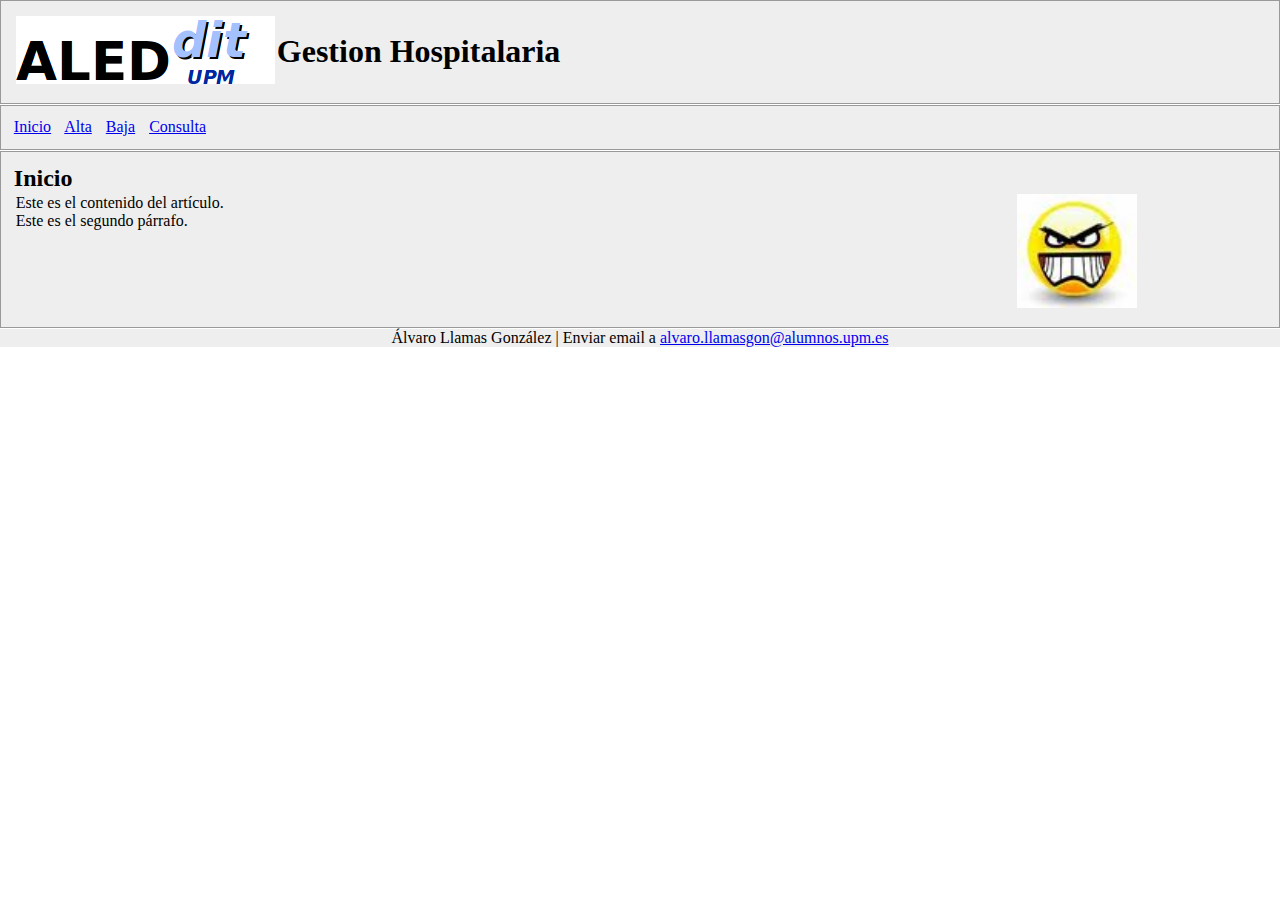
<file: src/main/webapp/index.html>
<!DOCTYPE html>
<html>
<head>
<meta charset="UTF-8">
<title>Mi primera página Web</title>
<link rel="stylesheet" href="estilos.css">
</head>
<body>
<header>
 	<table>
			 <tr>
				 <td>
						 <img src="logo.png" alt="Logo Asignatura">
 				</td>
			 <td>
 					<h1>Gestion Hospitalaria</h1>
 				</td>
 			</tr>
	 </table>
 </header>
 <nav class="nav-bar">
        <a href="index.html">Inicio</a> 
        <a href="alta.html">Alta</a> 
        <a href="baja.html">Baja</a> 
        <a href="consulta.html">Consulta</a>
    </nav>
    <section class="contenido">
        
        <h2>Inicio</h2>

        <table style="width: 100%; border: none;">
            <tr>
                <td style="width: 70%; vertical-align: top; padding-right: 20px;">
                    <article>
                        <p>Este es el contenido del artículo.</p>
                        <p>Este es el segundo párrafo.</p>
                    </article>
                </td>
                
                <td style="width: 30%; text-align: center; vertical-align: top;">
                    <aside>
                        <img 
                            src="imagen1.png" 
                            alt="Foto del Alumno"
                            style="width: 120px; cursor: pointer;"
                        >
                    </aside>
                </td>
            </tr>
        </table>
    </section>

    <footer class="pie-pagina">
        <p>Álvaro Llamas González | Enviar email a <a href="alvaro.llamasgon@alumnos.upm.es">alvaro.llamasgon@alumnos.upm.es</a></p>
    </footer>
</body>
</html>
</file>
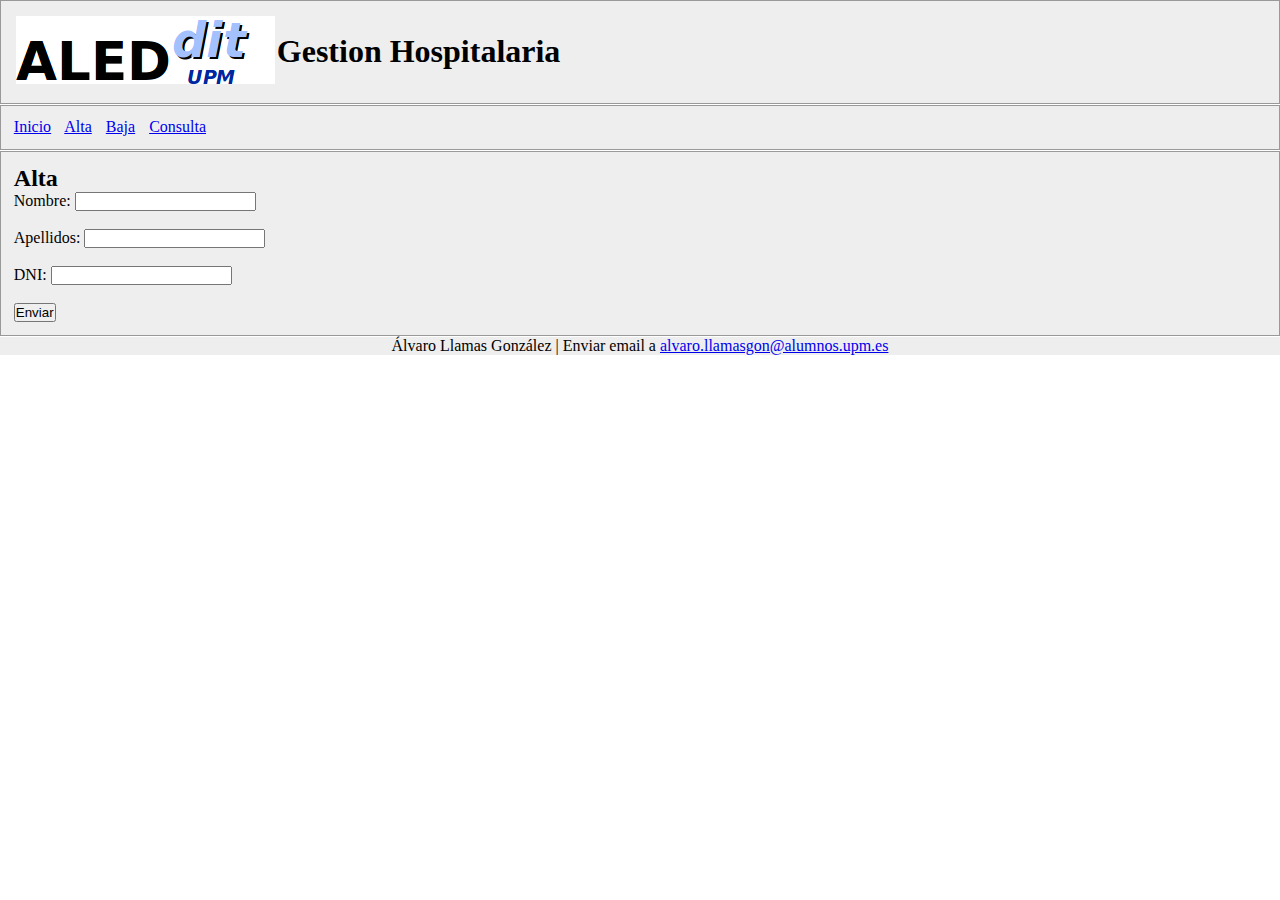
<file: src/main/webapp/alta.html>
<!DOCTYPE html>
<html>
<head>
<meta charset="UTF-8">
<title>Alta de Pacientes</title>
<link rel="stylesheet" href="estilos.css">
    <script src="gestion_pacientes.js"></script>
 </head>
 <body>
    <header>
 	<table>
			 <tr>
				 <td>
						 <img src="logo.png" alt="Logo Asignatura">
 				</td>
			 <td>
 					<h1>Gestion Hospitalaria</h1>
 				</td>
 			</tr>
	 </table>
 </header>
 <nav class="nav-bar">
        <a href="index.html">Inicio</a> 
        <a href="alta.html">Alta</a> 
        <a href="baja.html">Baja</a> 
        <a href="consulta.html">Consulta</a>
    </nav>
    <section class="contenido">
        <h2>Alta</h2>
        
        <form name="formulario" method="POST" action="alta" onsubmit="return validar();">
            
            <label for="nombre">Nombre:</label>
            <input type="text" id="nombre" name="nombre" required><br><br>

            <label for="apellidos">Apellidos:</label>
            <input type="text" id="apellidos" name="apellidos" required><br><br>

            <label for="dni_input">DNI:</label>
            <input type="text" id="dni_input" name="dni" required><br><br>

            <input type="submit" value="Enviar">

        </form>
    </section>
    <footer class="pie-pagina">
        <p>Álvaro Llamas González | Enviar email a <a href="alvaro.llamasgon@alumnos.upm.es">alvaro.llamasgon@alumnos.upm.es</a></p>
    </footer>
</body>
</html>
</file>
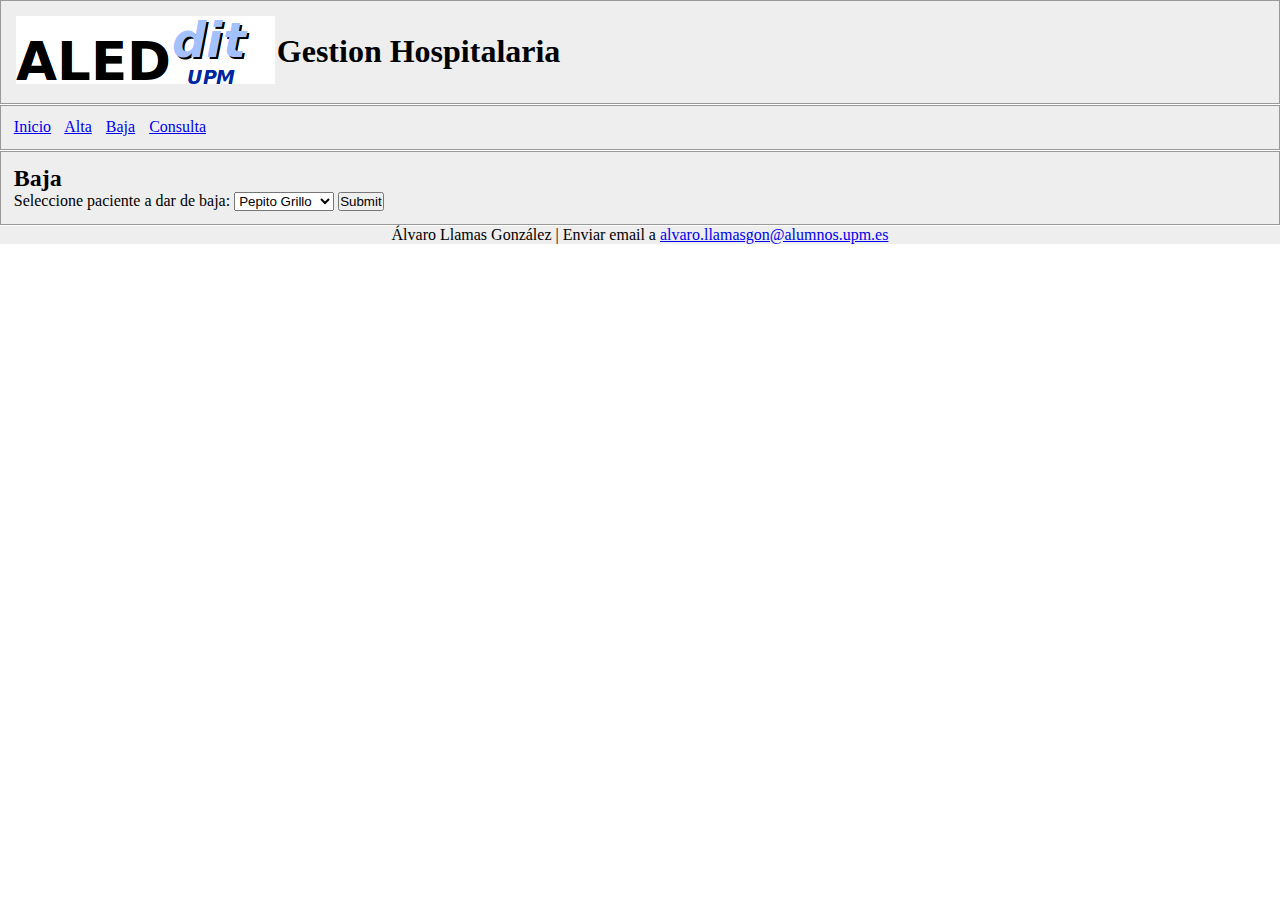
<file: src/main/webapp/baja.html>
<!DOCTYPE html>
<html>
<head>
<meta charset="UTF-8">
<title>Baja de Pacientes</title>
<link rel="stylesheet" href="estilos.css">
    <script src="gestion_pacientes.js"></script>
 </head>
 <body>
    <header>
 	<table>
			 <tr>
				 <td>
						 <img src="logo.png" alt="Logo Asignatura">
 				</td>
			 <td>
 					<h1>Gestion Hospitalaria</h1>
 				</td>
 			</tr>
	 </table>
 </header>
 <nav class="nav-bar">
        <a href="index.html">Inicio</a> 
        <a href="alta.html">Alta</a> 
        <a href="baja.html">Baja</a> 
        <a href="consulta.html">Consulta</a>
    </nav>
    <section class="contenido">
        <h2>Baja</h2>
        
        <form method="POST" action="baja">
            
            <label for="paciente">Seleccione paciente a dar de baja:</label>
            <select id="paciente" name="dni">
                <option value="11111111A">Pepito Grillo</option>
                <option value="22222222B">Maria Lopez</option>
                <option value="33333333C">Juan Perez</option>
                <option value="44444444D">Elena Garcia</option>
            </select>
             <input type="submit" value="Submit">

        </form>
    </section>
    <footer class="pie-pagina">
        <p>Álvaro Llamas González | Enviar email a <a href="alvaro.llamasgon@alumnos.upm.es">alvaro.llamasgon@alumnos.upm.es</a></p>
    </footer>
</body>
</html>
</file>
<file: src/main/webapp/estilos.css>
/*@charset "UTF-8";
* {
    margin: 0;
    padding: 0;
  }
  body {
    font: 16px Georgia, serif;
}
.cabecera, .nav-bar, .contenido {
    background: #eee;
    border: 1px solid #999;
    padding: 1%;
    margin-bottom: 1px;
    color: black;
}
.pie-pagina {
    background: #eee;
    text-align: center;
}
.nav-bar {
  margin: 0px 10px 0px 0px; 
}
@media (max-width: 600px) {
    header, .pie-pagina {
        display: none;
    }
}*/
@charset "UTF-8";

*                    { margin: 0; padding: 0; }
body                 { font: 16px Georgia, serif; }

header, nav, section { background: #eee; border: 1px solid #999; padding: 1%; 
                       margin-bottom: 1px; color: black;}
footer               { background: #eee; text-align: center;}
nav a                { margin: 0px 10px 0px 0px;}
</file>
